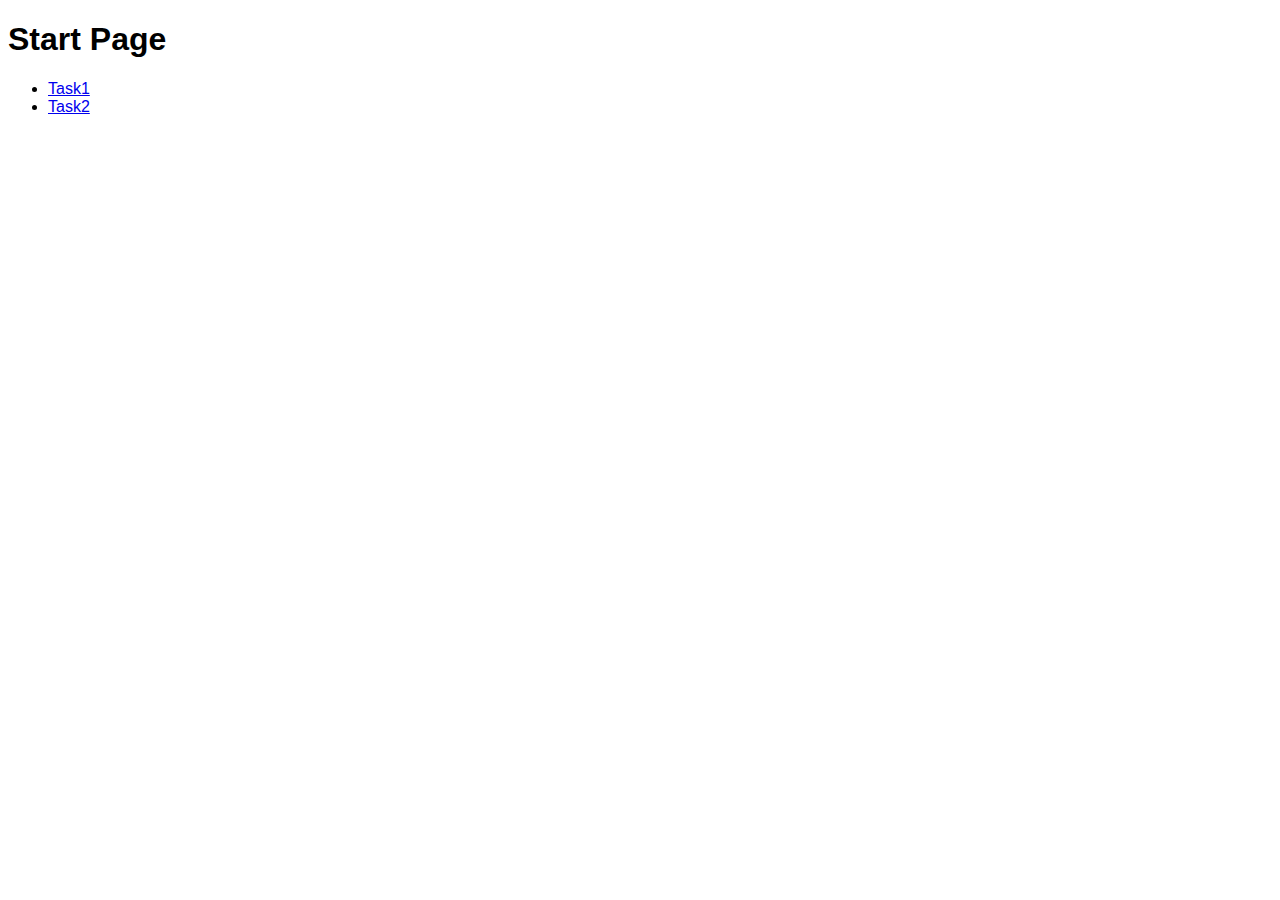
<file: src/index.html>
<!DOCTYPE html>
<html lang="en">
  <head>
    <meta charset="UTF-8" />
    <meta name="viewport" content="width=device-width, initial-scale=1.0" />
    <title>Main Document</title>
    <link rel="stylesheet" href="./css/styles.css" />
  </head>
  <body>
    <h1>Start Page</h1>
    <ul>
      <li><a href="./1-timer.html">Task1</a></li>
      <li><a href="./2-snackbar.html">Task2</a></li>
    </ul>
  </body>
</html>
</file>
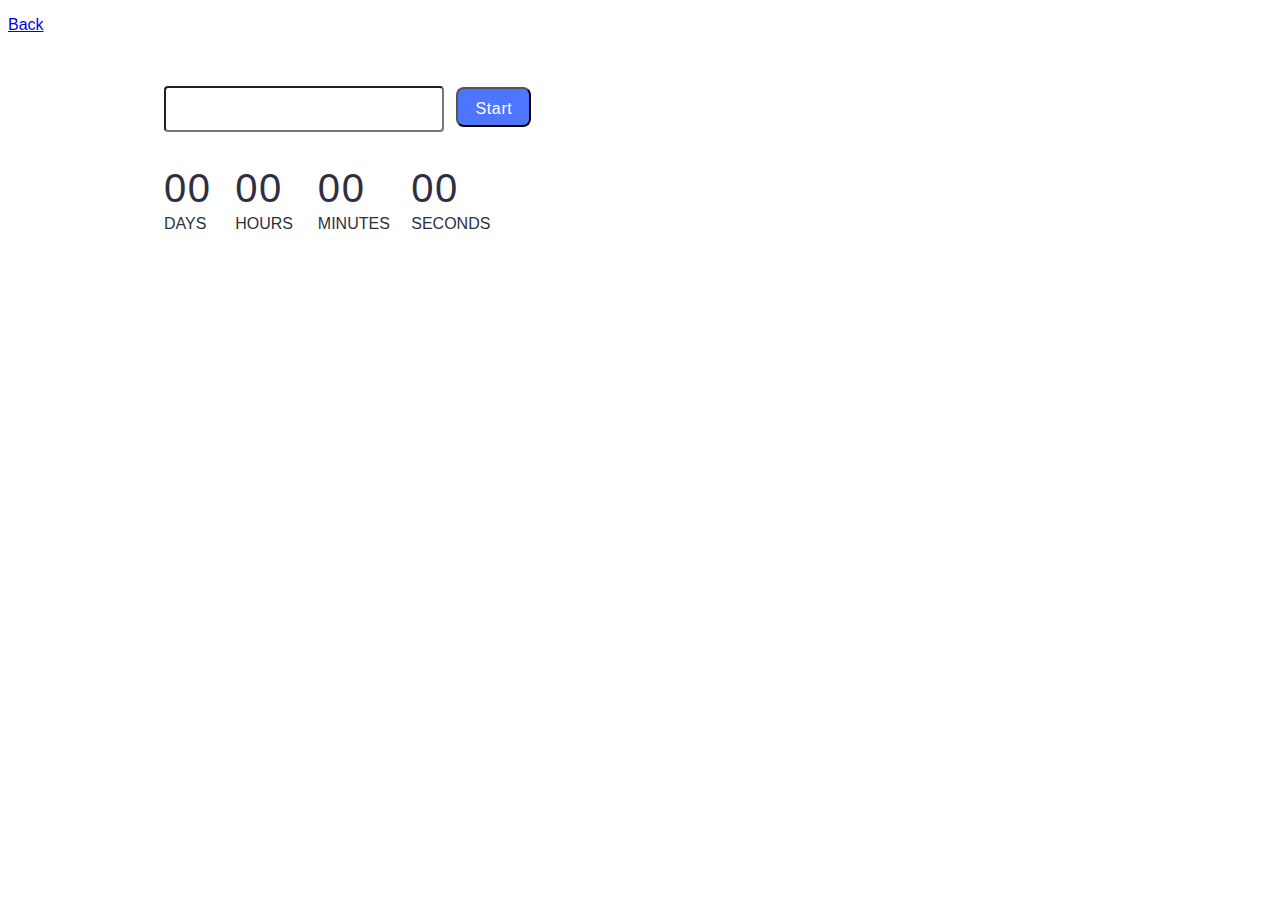
<file: src/1-timer.html>
<!DOCTYPE html>
<html lang="en">
  <head>
    <meta charset="UTF-8" />
    <meta name="viewport" content="width=device-width, initial-scale=1.0" />
    <title>Document</title>
    <link rel="stylesheet" href="./css/1-task.css" />
    <script src="./js/1-timer.js" type="module"></script>
  </head>
  <body>
    <p><a href="index.html">Back</a></p>
    <div class="container">
      <div class="input-btn">
        <input type="text" id="datetime-picker" />
        <button type="button" data-start>Start</button>
      </div>
      <div class="timer">
        <div class="field">
          <span class="value" data-days>00</span>
          <span class="label">Days</span>
        </div>
        <div class="field">
          <span class="value" data-hours>00</span>
          <span class="label">Hours</span>
        </div>
        <div class="field">
          <span class="value" data-minutes>00</span>
          <span class="label">Minutes</span>
        </div>
        <div class="field">
          <span class="value" data-seconds>00</span>
          <span class="label">Seconds</span>
        </div>
      </div>
    </div>
  </body>
</html>
</file>
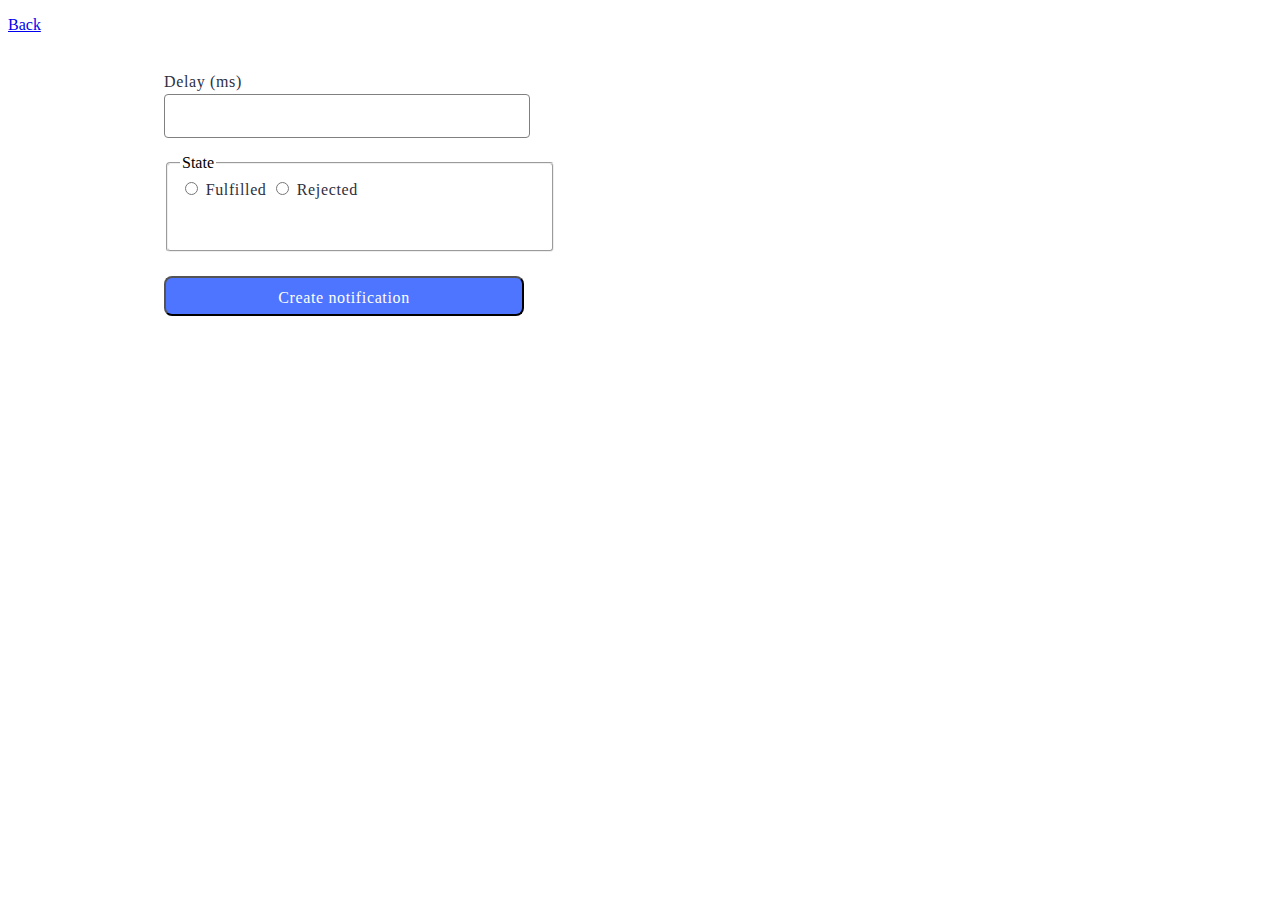
<file: src/2-snackbar.html>
<!DOCTYPE html>
<html lang="en">
  <head>
    <meta charset="UTF-8" />
    <meta name="viewport" content="width=device-width, initial-scale=1.0" />
    <title>Document</title>
    <link rel="stylesheet" href="./css/2-task.css" />
    <script src="./js/2-snackbar.js" type="module"></script>
  </head>
  <body>
    <p><a href="index.html">Back</a></p>

    <form class="form">
      <label>
        Delay (ms)
        <input type="number" name="delay" required />
      </label>

      <fieldset>
        <legend>State</legend>
        <label>
          <input type="radio" name="state" value="fulfilled" required />
          Fulfilled
        </label>
        <label>
          <input type="radio" name="state" value="rejected" required />
          Rejected
        </label>
      </fieldset>

      <button type="submit">Create notification</button>
    </form>
  </body>
</html>
</file>
<file: src/css/styles.css>
/**
  |============================
  | include css partials with
  | default @import url()
  |============================
*/

@import url('./1-task.css');
@import url('./2-task.css');
</file>
<file: src/css/1-task.css>
:root {
  font-family: 'Montserrat', sans-serif;
}

.container {
  display: flex;
  flex-direction: column;
}

.input-btn {
  display: block;
}

button {
  border-radius: 8px;
  padding: 8px 16px;
  width: 75px;
  height: 40px;
  background: #4e75ff;
  font-weight: 500;
  font-size: 16px;
  line-height: 150%;
  letter-spacing: 0.04em;
  color: #fff;
}
button:hover {
  background: #6c8cff;
}
button:disabled {
  background: #cfcfcf;
  color: #989898;
}

input {
  width: 272px;
  height: 40px;
  margin-top: 36px;
  margin-left: 156px;
  margin-right: 8px;
  border-radius: 4px;
}

.timer {
  width: 346px;
  height: 72px;
  display: inline-flex;
  margin-top: 32px;
  margin-left: 156px;
}

.value {
  font-weight: 400;
  font-size: 40px;
  line-height: 120%;
  letter-spacing: 0.04em;
  color: #2e2f42;
}
.label {
  font-weight: 400;
  font-size: 16px;
  line-height: 150%;
  color: #2e2f42;
  text-transform: uppercase;
}
</file>
<file: src/css/2-task.css>
.form {
  display: flex;
  flex-direction: column;
  margin-top: 36px;
  margin-left: 156px;
}

label {
  font-family: var(--font-family);
  font-weight: 400;
  font-size: 16px;
  line-height: 150%;
  letter-spacing: 0.04em;
  color: #2e2f42;
  margin-bottom: 16px;
}

label input[type='number'] {
  display: flex;
}

[name='delay'] {
  border: 1px solid #808080;
  border-radius: 4px;
  width: 360px;
  height: 40px;
}

[name='state'] {
}

fieldset {
  width: 360px;
  height: 78px;
  border-radius: 4px;
  stroke-width: 1px;
  stroke: #808080;
}

button {
  border-radius: 8px;
  padding: 8px 16px;
  width: 360px;
  height: 40px;
  background: #4e75ff;
  margin-top: 24px;
  font-family: var(--font-family);
  font-weight: 500;
  font-size: 16px;
  line-height: 150%;
  letter-spacing: 0.04em;
  color: #fff;
}
</file>
